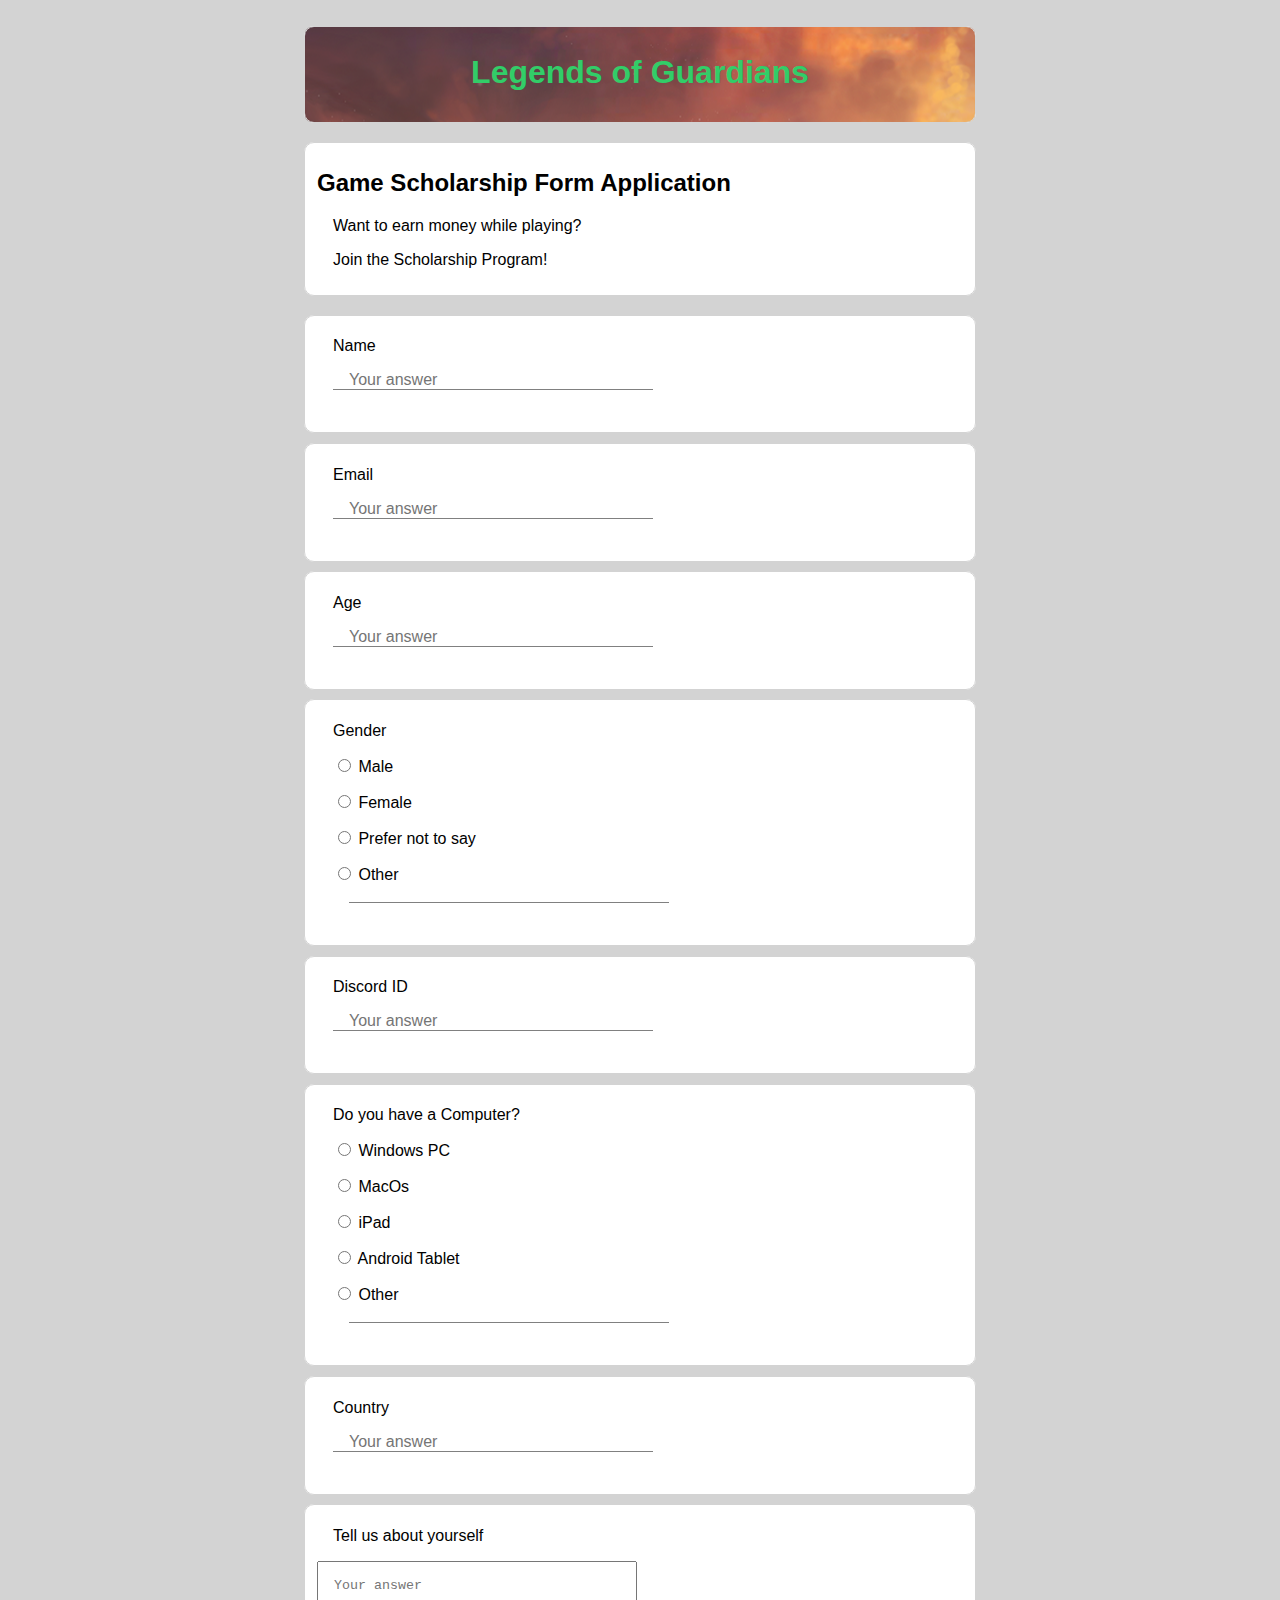
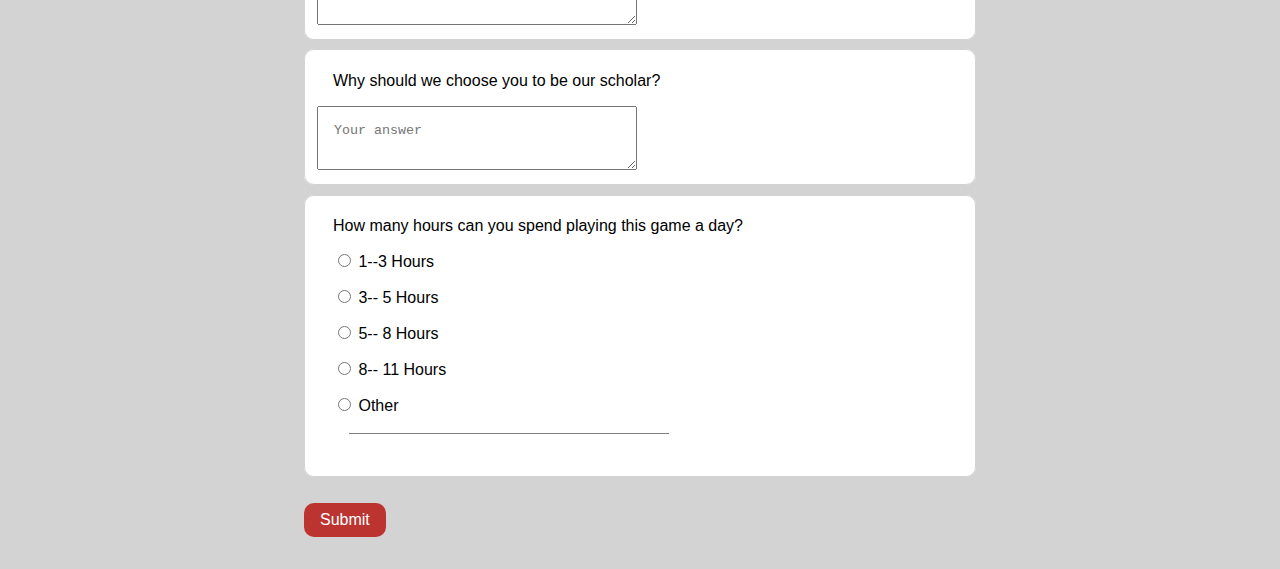
<file: index.html>
<!DOCTYPE html>
<html lang="en">
<head>
    <meta charset="UTF-8">
    <meta http-equiv="X-UA-Compatible" content="IE=edge">
    <meta name="viewport" content="width=device-width, initial-scale=1.0">
    <title>Scholarship Form</title>
    <link href="style.css" rel="stylesheet" type="text/css">
</head>
<body>
    <fieldset class="main">
        <h1>Legends of Guardians</h1>
    </fieldset>
    <fieldset>
        <h2>Game Scholarship Form Application</h2>
        <p>Want to earn money while playing?</p>
        <p>Join the Scholarship Program!</p>
    </fieldset>
    <form>
        <fieldset>
            <label for="name">Name</label>
            <input type="text" id="name" name="name" placeholder="Your answer">
        </fieldset>
        <fieldset>
            <label for="email">Email</label>
            <input type="text" id="email" name="email" placeholder="Your answer">
        </fieldset>
        <fieldset>
            <label for="age">Age</label>
            <input type="text" id="age" name="age" placeholder="Your answer">
        </fieldset>
        <fieldset>
            <p>Gender</p>
            <label>
                <input type="radio" name="gender" value="male"> Male
            </label>
            <label>
                <input type="radio" name="gender" value="female"> Female
            </label>
            <label>
                <input type="radio" name="gender" value="undeclared"> Prefer not to say
            </label>
            <label>
                <input type="radio" name="gender"> Other
                <input type="text" name="gender" id="gender">
            </label>
        </fieldset>
        <fieldset>
            <label for="discord">Discord ID</label>
            <input type="text" id="discord" name="discord" placeholder="Your answer">
        </fieldset>
        <fieldset>
            <p>Do you have a Computer?</p>
            <label>
                <input type="radio" name="computer" value="windows"> Windows PC
            </label>
            <label>
                <input type="radio" name="computer" value="macos"> MacOs
            </label>
            <label>
                <input type="radio" name="computer" value="ipad"> iPad
            </label>
            <label>
                <input type="radio" name="computer" value="tablet"> Android Tablet
            </label>
            <label>
                <input type="radio" name="computer"> Other
                <input type="text" name="computer" id="computer">
        </fieldset>
        <fieldset>
            <label for="country">Country</label>
            <input type="text" name="country" id="country" placeholder="Your answer">
        </fieldset>
        <fieldset>
            <label for="yourself">Tell us about yourself</label>
            <textarea id="yourself" name="yourself" placeholder="Your answer"></textarea>
        </fieldset>
        <fieldset>
            <label for="why">Why should we choose you to be our scholar?</label>
            <textarea id="why" name="why" placeholder="Your answer" ></textarea>
        </fieldset>
        <fieldset>
            <p>How many hours can you spend playing this game a day?</p>
            <label>
                <input type="radio" name="hours" value="1"> 1--3 Hours
            </label>
            <label>
                <input type="radio" name="hours" value="3"> 3-- 5 Hours
            </label>
            <label>
                <input type="radio" name="hours" value="5"> 5-- 8 Hours
            </label>
            <label>
                <input type="radio" name="hours" value="8"> 8-- 11 Hours
            </label>
            <label>
                <input type="radio" name="hours"> Other
                <input type="text" name="hours" id="hours">
        </fieldset>
        <button type="submit">Submit</button>
    </form>
</body>
</html>
</file>
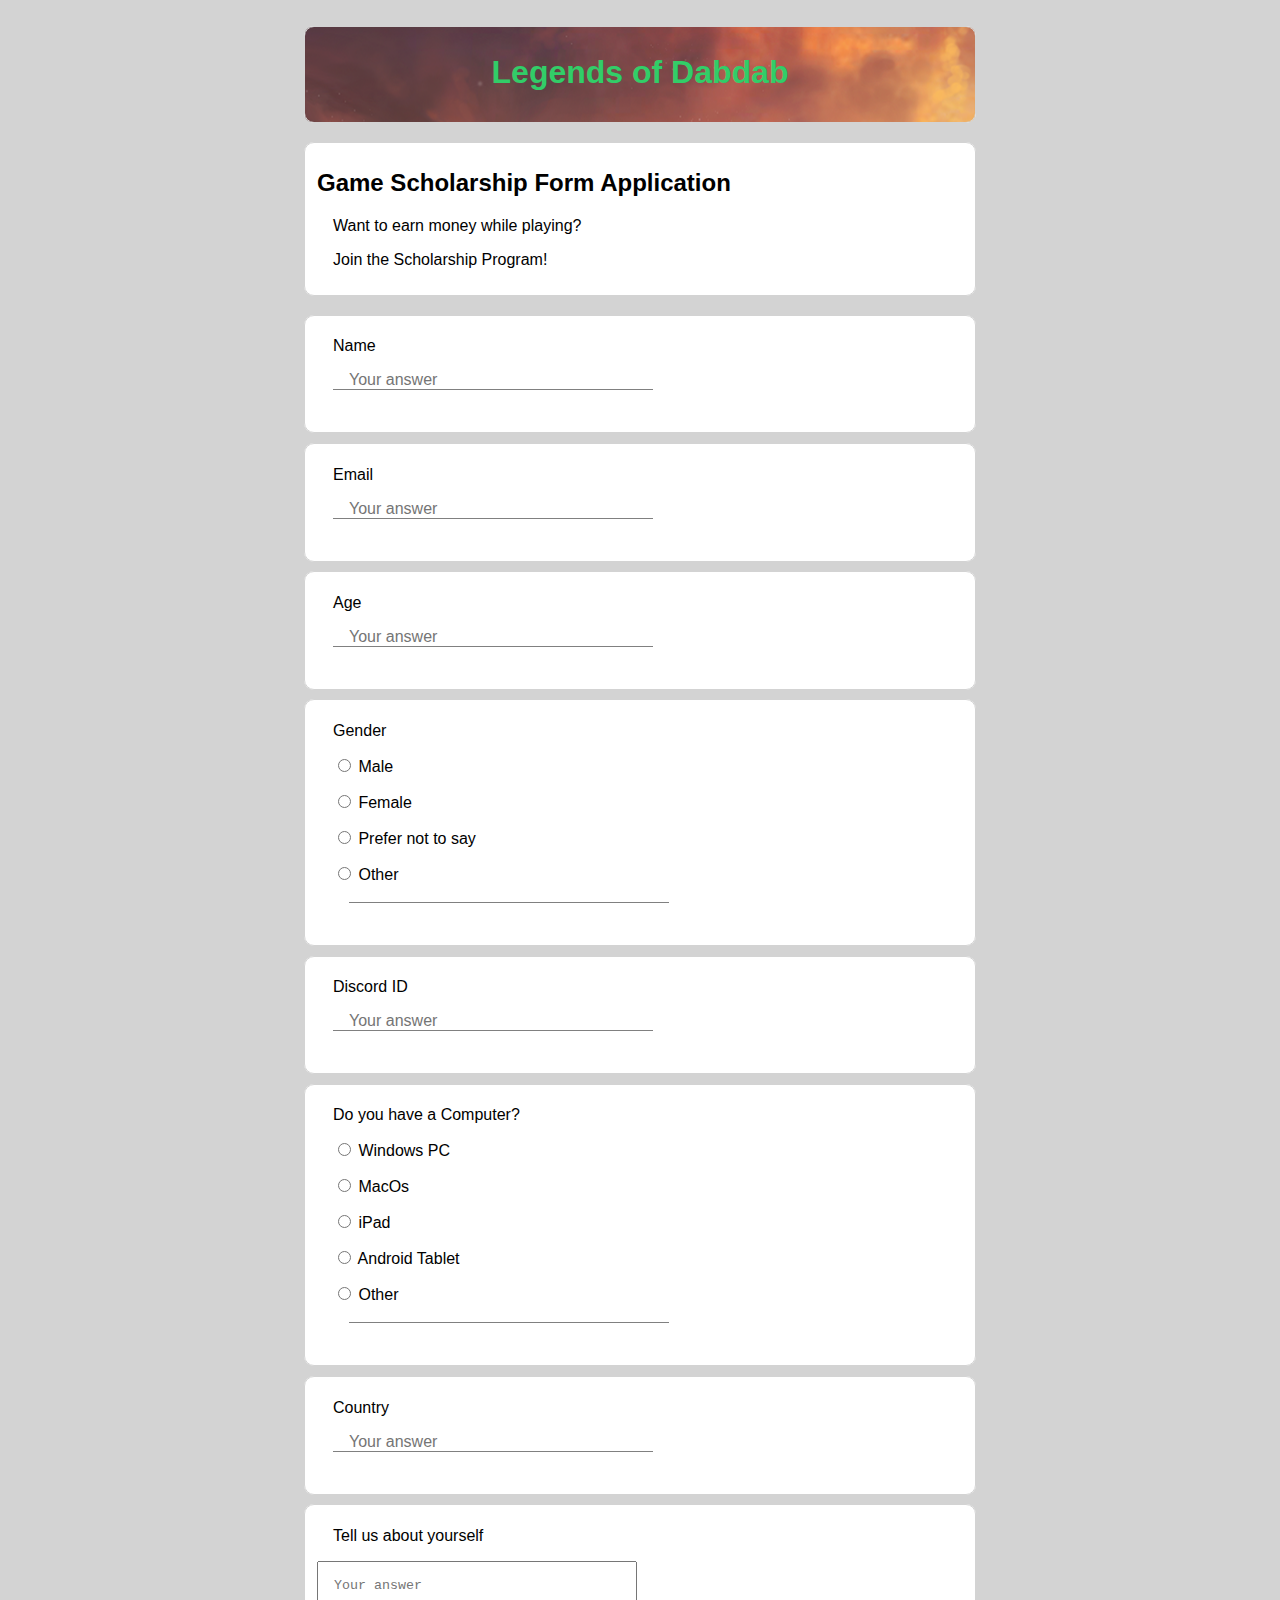
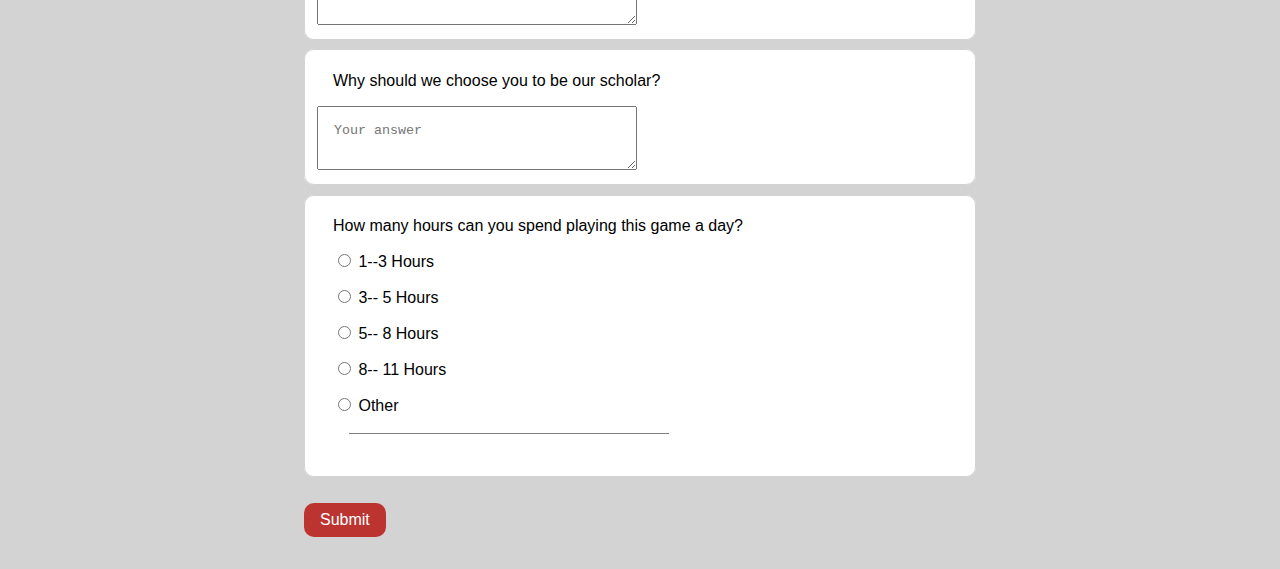
<file: Forms Practice/ScholarshipForms.html>
<!DOCTYPE html>
<html lang="en">
<head>
    <meta charset="UTF-8">
    <meta http-equiv="X-UA-Compatible" content="IE=edge">
    <meta name="viewport" content="width=device-width, initial-scale=1.0">
    <title>Scholarship Form</title>
    <link href="../Forms Practice/ScholarshipForm.css" rel="stylesheet">
</head>
<body>
    <fieldset class="main">
        <h1>Legends of Dabdab</h1>
    </fieldset>
    <fieldset>
        <h2>Game Scholarship Form Application</h2>
        <p>Want to earn money while playing?</p>
        <p>Join the Scholarship Program!</p>
    </fieldset>
    <form>
        <fieldset>
            <label for="name">Name</label>
            <input type="text" id="name" name="name" placeholder="Your answer">
        </fieldset>
        <fieldset>
            <label for="email">Email</label>
            <input type="text" id="email" name="email" placeholder="Your answer">
        </fieldset>
        <fieldset>
            <label for="age">Age</label>
            <input type="text" id="age" name="age" placeholder="Your answer">
        </fieldset>
        <fieldset>
            <p>Gender</p>
            <label>
                <input type="radio" name="gender" value="male"> Male
            </label>
            <label>
                <input type="radio" name="gender" value="female"> Female
            </label>
            <label>
                <input type="radio" name="gender" value="undeclared"> Prefer not to say
            </label>
            <label>
                <input type="radio" name="gender"> Other
                <input type="text" name="gender" id="gender">
            </label>
        </fieldset>
        <fieldset>
            <label for="discord">Discord ID</label>
            <input type="text" id="discord" name="discord" placeholder="Your answer">
        </fieldset>
        <fieldset>
            <p>Do you have a Computer?</p>
            <label>
                <input type="radio" name="computer" value="windows"> Windows PC
            </label>
            <label>
                <input type="radio" name="computer" value="macos"> MacOs
            </label>
            <label>
                <input type="radio" name="computer" value="ipad"> iPad
            </label>
            <label>
                <input type="radio" name="computer" value="tablet"> Android Tablet
            </label>
            <label>
                <input type="radio" name="computer"> Other
                <input type="text" name="computer" id="computer">
        </fieldset>
        <fieldset>
            <label for="country">Country</label>
            <input type="text" name="country" id="country" placeholder="Your answer">
        </fieldset>
        <fieldset>
            <label for="yourself">Tell us about yourself</label>
            <textarea id="yourself" name="yourself" placeholder="Your answer"></textarea>
        </fieldset>
        <fieldset>
            <label for="why">Why should we choose you to be our scholar?</label>
            <textarea id="why" name="why" placeholder="Your answer" ></textarea>
        </fieldset>
        <fieldset>
            <p>How many hours can you spend playing this game a day?</p>
            <label>
                <input type="radio" name="hours" value="1"> 1--3 Hours
            </label>
            <label>
                <input type="radio" name="hours" value="3"> 3-- 5 Hours
            </label>
            <label>
                <input type="radio" name="hours" value="5"> 5-- 8 Hours
            </label>
            <label>
                <input type="radio" name="hours" value="8"> 8-- 11 Hours
            </label>
            <label>
                <input type="radio" name="hours"> Other
                <input type="text" name="hours" id="hours">
        </fieldset>
        <button type="submit">Submit</button>
    </form>
</body>
</html>
</file>
<file: style.css>
html {
    box-sizing: border-box;
}
*, *:before, *:after {
    box-sizing: inherit;
}
.main {
    background-image: url(test.png);
    color: rgb(50, 205, 104);
    font-family: 'Segoe UI', Tahoma, Geneva, Verdana, sans-serif;
}
h1 {
    text-align: center;
}
body {
    font-family: Arial, Helvetica, sans-serif;
    background-color: lightgray;
    width: 55%;
	margin: 0 auto;
	padding: 1em;
	display: flex;
	flex-flow: column nowrap;
}
p {
    margin: 1rem;
}
section {
    flex-basis: 57%;
    margin-right: 10%;
}
aside {
    flex-basis: 33%;
}
fieldset {
    border: 1px solid lightgrey;
    border-radius: 10px;
    margin: 0.6rem 0;
    background-color: white;
}
label {
    display: block;
    margin: 1rem;
  }
textarea {
    height: 4rem;
    width: 20rem;
    padding: 1rem;
}
select {
    font-size: 1rem;
}
button {
    font-size: 1rem;
    margin: 1rem 0;
    background-color: #bb342f;
    color: white;
    border: none;
    padding: 0.5rem 1rem;
    border-radius: 10px;
}
button:hover {
    background-color: white;
    color: #931713;
}
input:not([type="radio"]):not([type="textarea"]) {
    display: block;
    margin: 0 0 2rem 1rem;
    width: 20rem;
    font-family: Arial, Helvetica, sans-serif;
    font-size: 1rem;
    padding: 0 1rem;
    border: none;
    border-bottom: 1px solid grey;
}
</file>
<file: Forms Practice/ScholarshipForm.css>
html {
    box-sizing: border-box;
}
*, *:before, *:after {
    box-sizing: inherit;
}
.main {
    background-image: url(test.png);
    color: rgb(50, 205, 104);
    font-family: 'Segoe UI', Tahoma, Geneva, Verdana, sans-serif;
}
h1 {
    text-align: center;
}
body {
    font-family: Arial, Helvetica, sans-serif;
    background-color: lightgray;
    width: 55%;
	margin: 0 auto;
	padding: 1em;
	display: flex;
	flex-flow: column nowrap;
}
p {
    margin: 1rem;
}
section {
    flex-basis: 57%;
    margin-right: 10%;
}
aside {
    flex-basis: 33%;
}
fieldset {
    border: 1px solid lightgrey;
    border-radius: 10px;
    margin: 0.6rem 0;
    background-color: white;
}
label {
    display: block;
    margin: 1rem;
  }
textarea {
    height: 4rem;
    width: 20rem;
    padding: 1rem;
}
select {
    font-size: 1rem;
}
button {
    font-size: 1rem;
    margin: 1rem 0;
    background-color: #bb342f;
    color: white;
    border: none;
    padding: 0.5rem 1rem;
    border-radius: 10px;
}
button:hover {
    background-color: white;
    color: #bb342f;
}
input:not([type="radio"]):not([type="textarea"]) {
    display: block;
    margin: 0 0 2rem 1rem;
    width: 20rem;
    font-family: Arial, Helvetica, sans-serif;
    font-size: 1rem;
    padding: 0 1rem;
    border: none;
    border-bottom: 1px solid grey;
}
</file>
